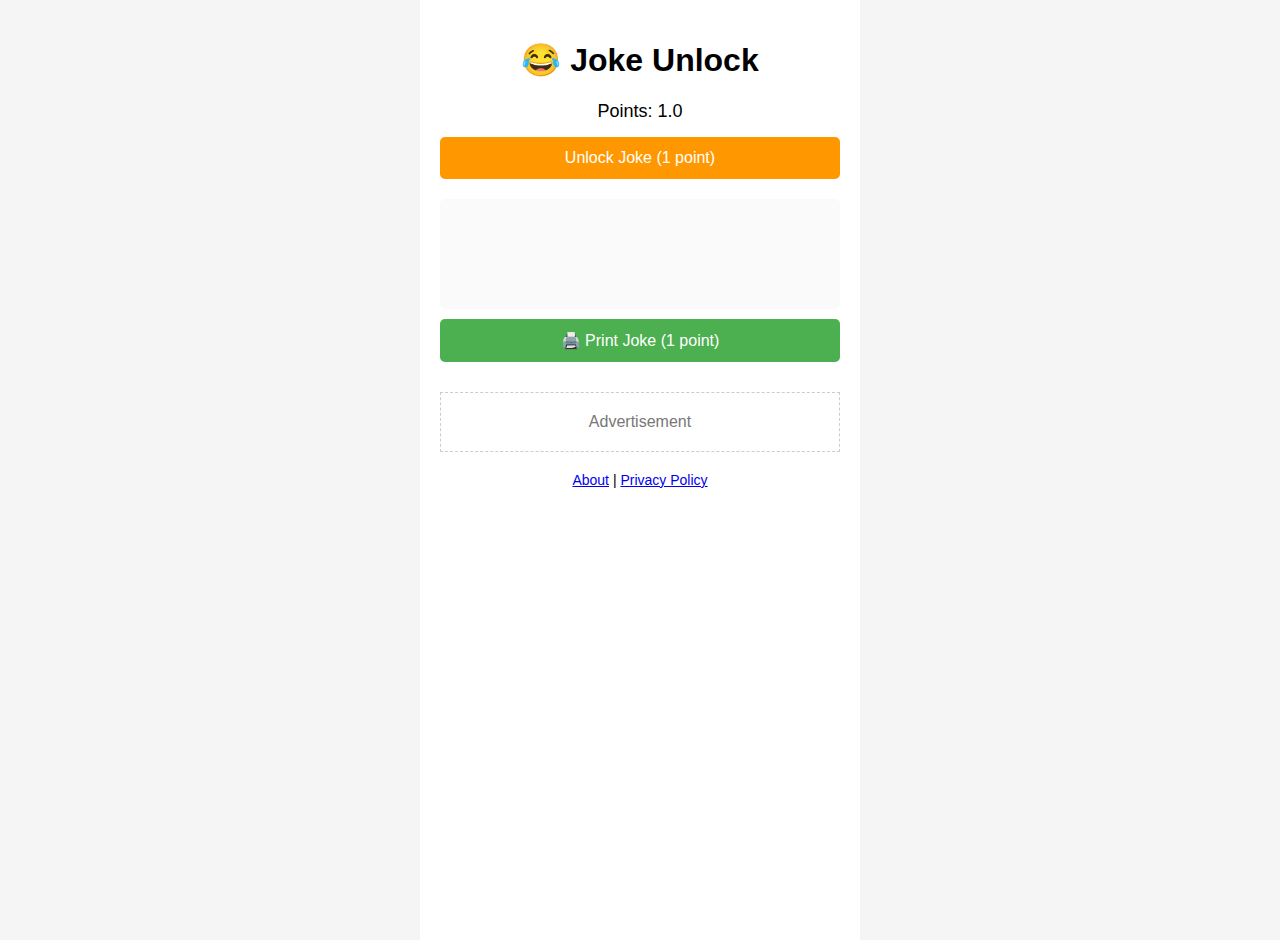
<file: index.html>
<!DOCTYPE html>
<html>
<head>
  <title>Joke Unlock</title>
  <meta name="viewport" content="width=device-width, initial-scale=1.0">
  <link rel="stylesheet" href="style.css">

  <!-- ✅ AdSense verification code (INSIDE HEAD) -->
  <script async
    src="https://pagead2.googlesyndication.com/pagead/js/adsbygoogle.js?client=ca-pub-7880620123718355"
    crossorigin="anonymous">
  </script>
</head>

<body>

<div class="container">
  <h1>😂 Joke Unlock</h1>

  <div class="points">
    Points: <span id="points">0</span>
  </div>

  <button onclick="unlockJoke()" class="btn">
    Unlock Joke (1 point)
  </button>

  <div id="jokeBox" class="joke-box"></div>

  <!-- Print button -->
  <button onclick="printJoke()" class="btn print-btn">
    🖨️ Print Joke (1 point)
  </button>

  <!-- Ad placeholder (real ads AFTER approval) -->
  <div class="ad-box">
    Advertisement
  </div>

  <!-- ✅ Footer links INSIDE body -->
  <p style="text-align:center; font-size:14px; margin-top:20px;">
    <a href="about.html">About</a> |
    <a href="privacy.html">Privacy Policy</a>
  </p>

</div>

<script src="script.js"></script>
</body>
</html>
</file>
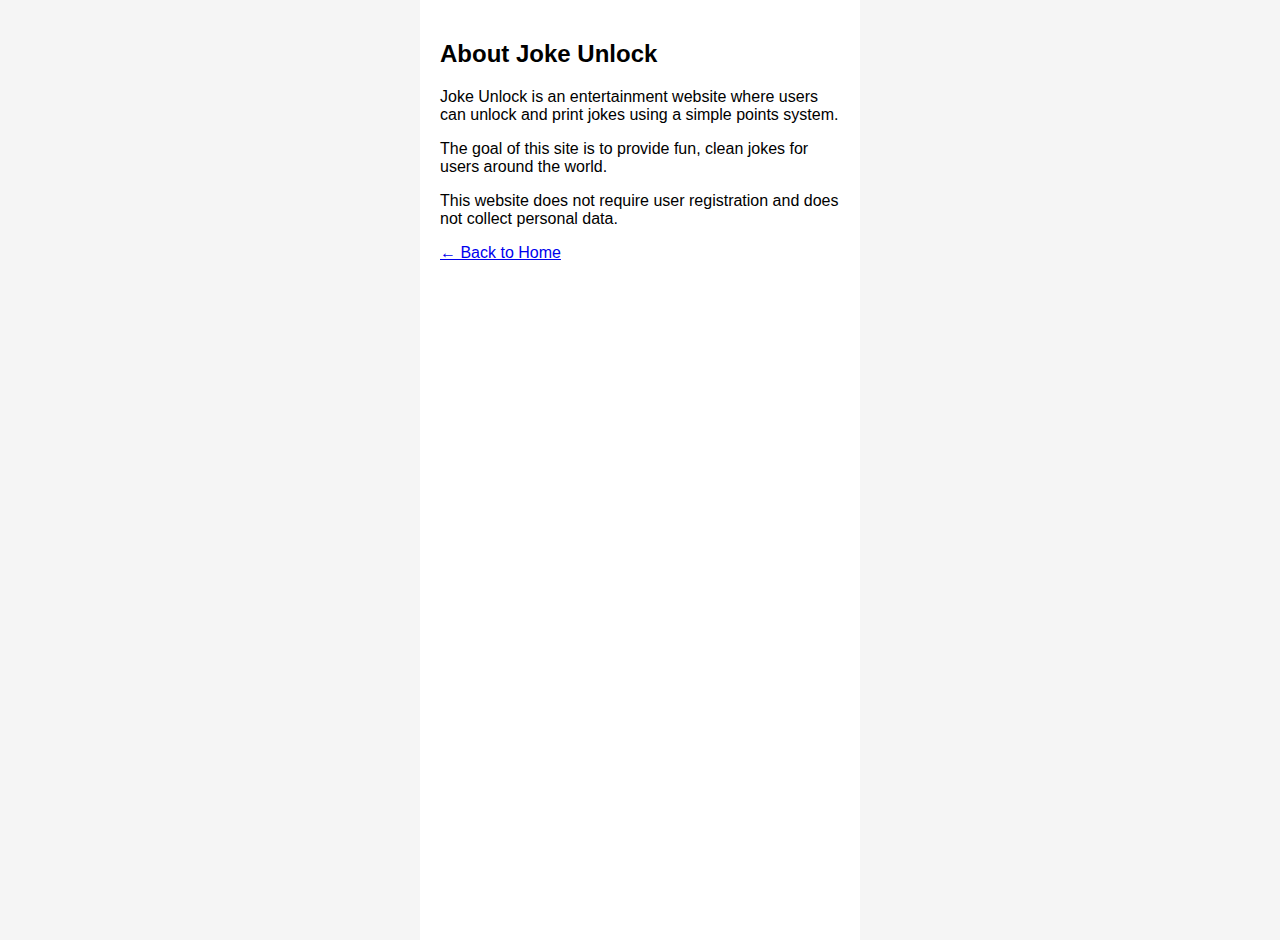
<file: about.html>
<!DOCTYPE html>
<html>
<head>
  <title>About | Joke Unlock</title>
  <meta name="viewport" content="width=device-width, initial-scale=1.0">
  <link rel="stylesheet" href="style.css">

  <!-- ✅ AdSense verification code -->
  <script async
    src="https://pagead2.googlesyndication.com/pagead/js/adsbygoogle.js?client=ca-pub-7880620123718355"
    crossorigin="anonymous">
  </script>
</head>

<body>

<div class="container">
  <h2>About Joke Unlock</h2>

  <p>
    Joke Unlock is an entertainment website where users can unlock and print jokes
    using a simple points system.
  </p>

  <p>
    The goal of this site is to provide fun, clean jokes for users around the world.
  </p>

  <p>
    This website does not require user registration and does not collect personal data.
  </p>

  <p>
    <a href="index.html">← Back to Home</a>
  </p>
</div>

</body>
</html>
</file>
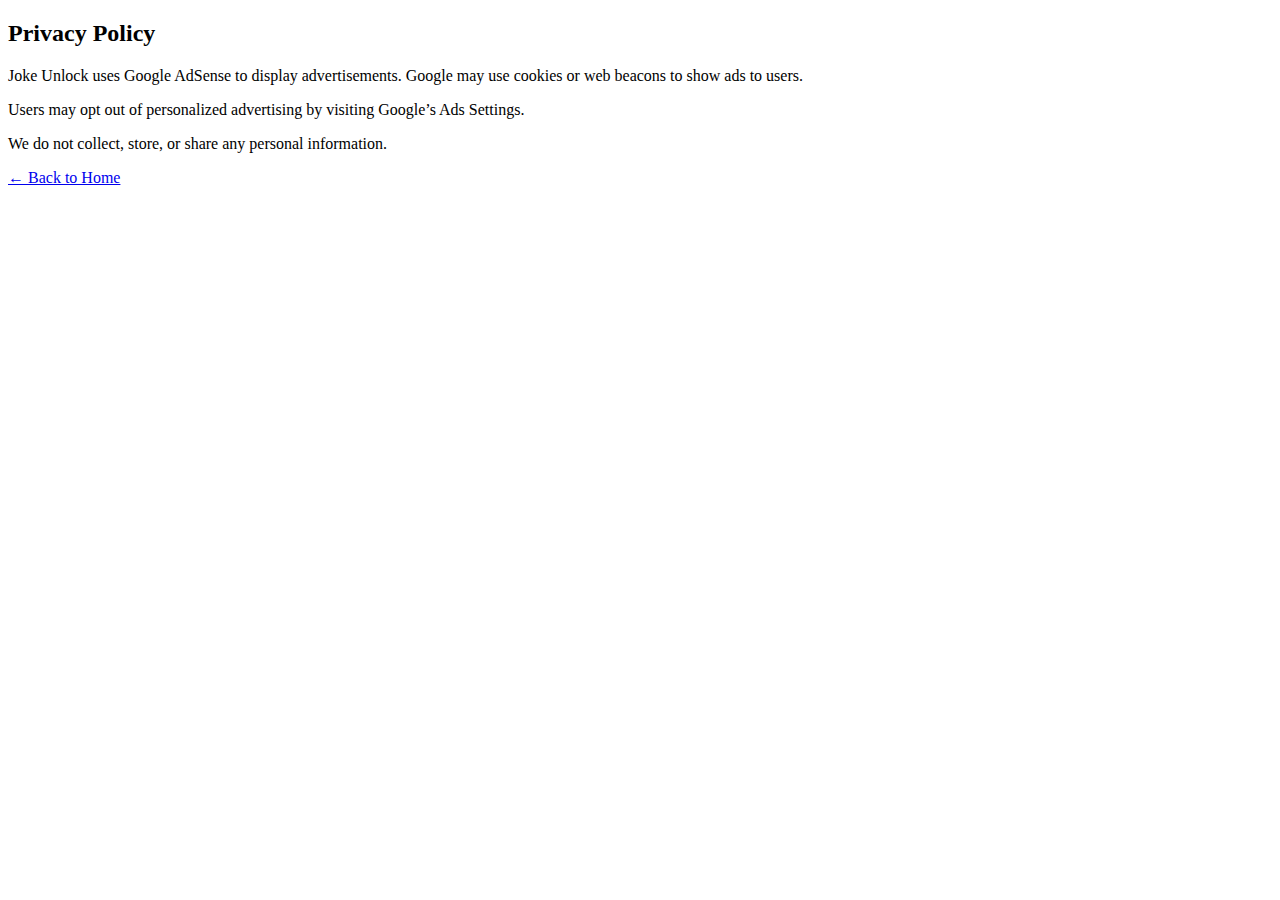
<file: privacy.html>
<!DOCTYPE html>
<html>
<head>
  <title>Privacy Policy | Joke Unlock</title>
  <meta name="viewport" content="width=device-width, initial-scale=1.0">

  <!-- ✅ AdSense verification code -->
  <script async
    src="https://pagead2.googlesyndication.com/pagead/js/adsbygoogle.js?client=ca-pub-7880620123718355"
    crossorigin="anonymous">
  </script>
</head>

<body>

<div class="container">
  <h2>Privacy Policy</h2>

  <p>
    Joke Unlock uses Google AdSense to display advertisements.
    Google may use cookies or web beacons to show ads to users.
  </p>

  <p>
    Users may opt out of personalized advertising by visiting Google’s Ads Settings.
  </p>

  <p>
    We do not collect, store, or share any personal information.
  </p>

  <p>
    <a href="index.html">← Back to Home</a>
  </p>
</div>

</body>
</html>
</file>
<file: style.css>
body {
  margin: 0;
  font-family: Arial, sans-serif;
  background: #f5f5f5;
}

.container {
  max-width: 400px;
  margin: auto;
  padding: 20px;
  background: white;
  min-height: 100vh;
}

h1 {
  text-align: center;
}

.points {
  text-align: center;
  font-size: 18px;
  margin-bottom: 15px;
}

.btn {
  width: 100%;
  padding: 12px;
  font-size: 16px;
  background: #ff9800;
  border: none;
  border-radius: 5px;
  color: white;
  cursor: pointer;
}

.btn:hover {
  background: #e68900;
}

.joke-box {
  margin-top: 20px;
  padding: 15px;
  background: #fafafa;
  border-radius: 5px;
  min-height: 80px;
}

.ad-box {
  margin-top: 30px;
  padding: 20px;
  text-align: center;
  border: 1px dashed #ccc;
  color: #777;
}
.print-btn {
  margin-top: 10px;
  background: #4caf50;
}

.print-btn:hover {
  background: #3e8e41;
}
</file>
